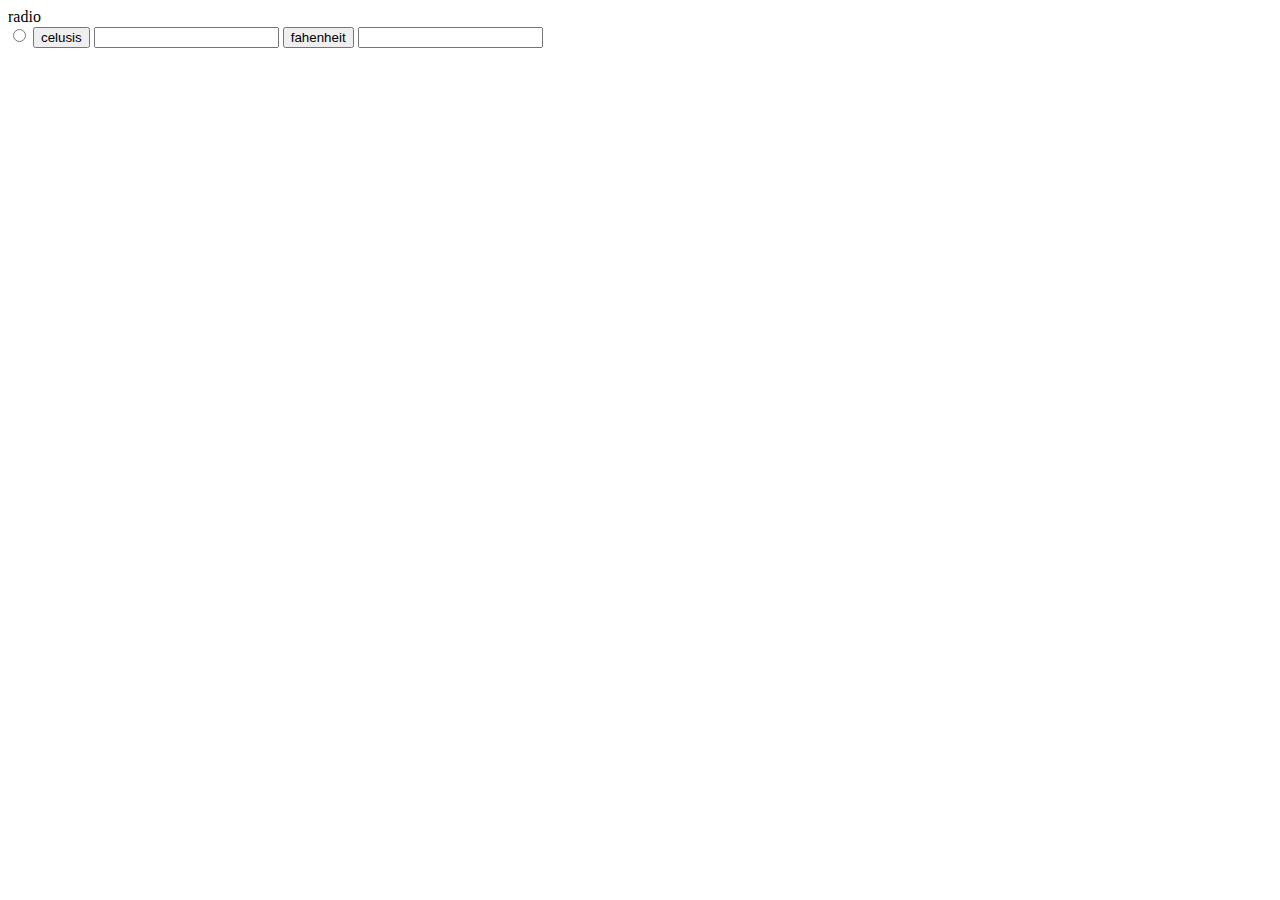
<file: index.html>
<!DOCTYPE html>
<html lang="en">
  <head>
    <meta charset="UTF-8" />
    <meta name="viewport" content="width=device-width, initial-scale=1.0" />
    <title>Document</title>
  </head>
  <body>
    <form>
      <div>radio</div>
      <input type="radio" id="radio" placeholder="radio" />
      <button class="celusis">celusis</button>
      <input type="text" id="celusis" />
      <button class="fahenheit">fahenheit</button>
      <input type="text" id="fahenheit" />
    </form>
    <script src="index.js" ;></script>
  </body>
</html>
</file>
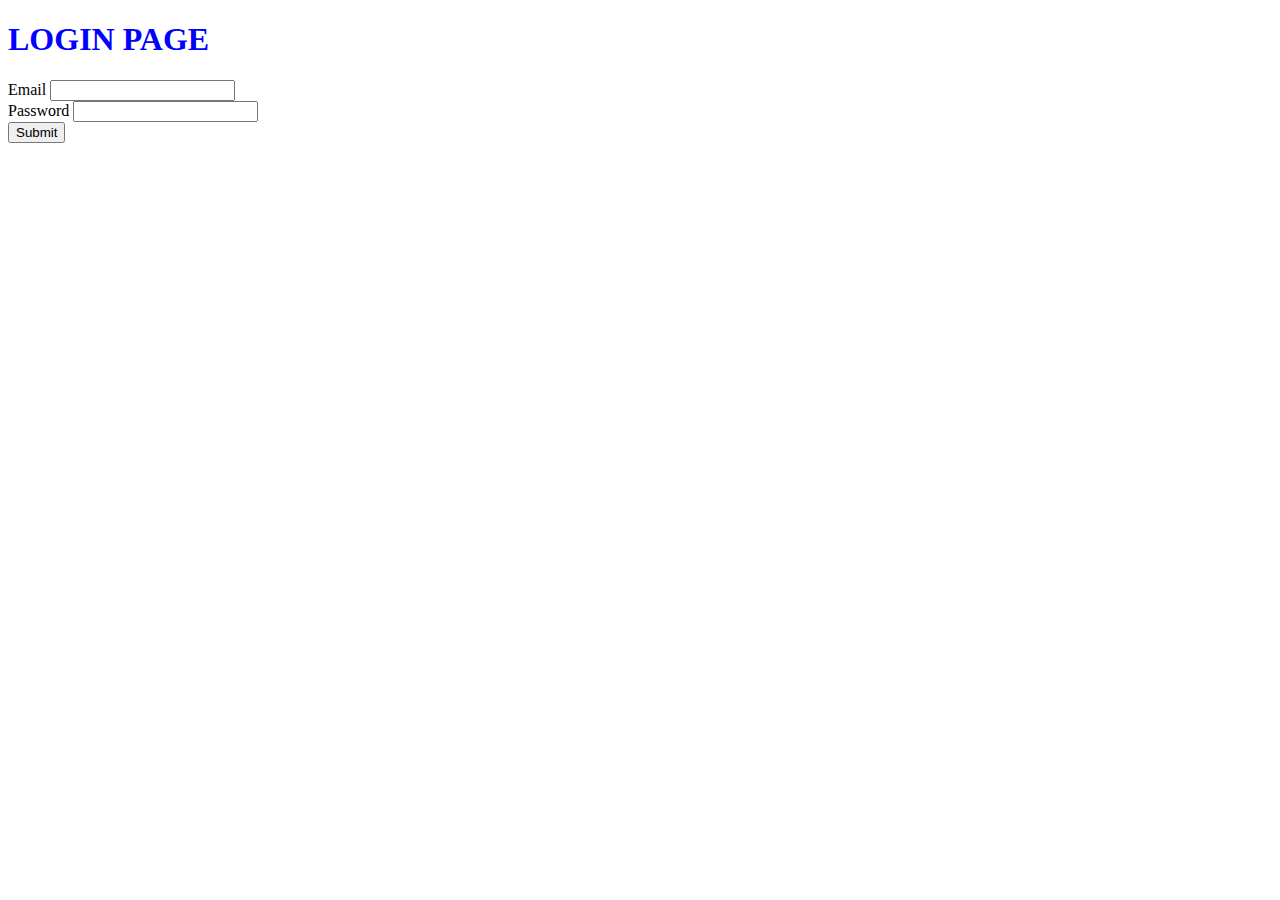
<file: log.html>
<!DOCTYPE html>
<html lang="en">
  <head>
    <meta charset="UTF-8" />
    <meta name="viewport" content="width=device-width, initial-scale=1.0" />
    <title>Document</title>
    <link
      href="https://cdn.jsdelivr.net/npm/bootstrap@5.3.2/dist/css/bootstrap.min.css"
      rel="stylesheet"
      integrity="sha384-T3c6CoIi6uLrA9TneNEoa7RxnatzjcDSCmG1MXxSR1GAsXEV/Dwwykc2MPK8M2HN"
      crossorigin="anonymous"
    />
  </head>
  <body>
    <div class="container text-center">
          <div class="row justify-content-center">
            <h1 class="text-center" style="color: blue">LOGIN PAGE</h1>
            <div class="col-md-12">
              <form>
                <div class="row">
                  <div class="col-auto">
                    <label for="inputEmail" class="form-label">Email</label>
                    <input
                      type="email"
                      class="form-control"
                      id="inputEmail"
                      readonly
                    />
                  </div>
                  <div class="row">
                    <div class="col-auto">
                      <label for="inputPassword" class="form-label"
                        >Password</label
                      >
                      <input
                        type="password"
                        class="form-control"
                        id="inputPassword"
                      />
                    </div>
                  </div>
                  <div class="col-auto">
                    <button type="submit" class="btn btn-primary">
                      Submit
                    </button>
                  </div>
                </div>
              </form>
            </div>
          </div>
        </div>
      </div>
    </div>
  </body>
</html>
</file>
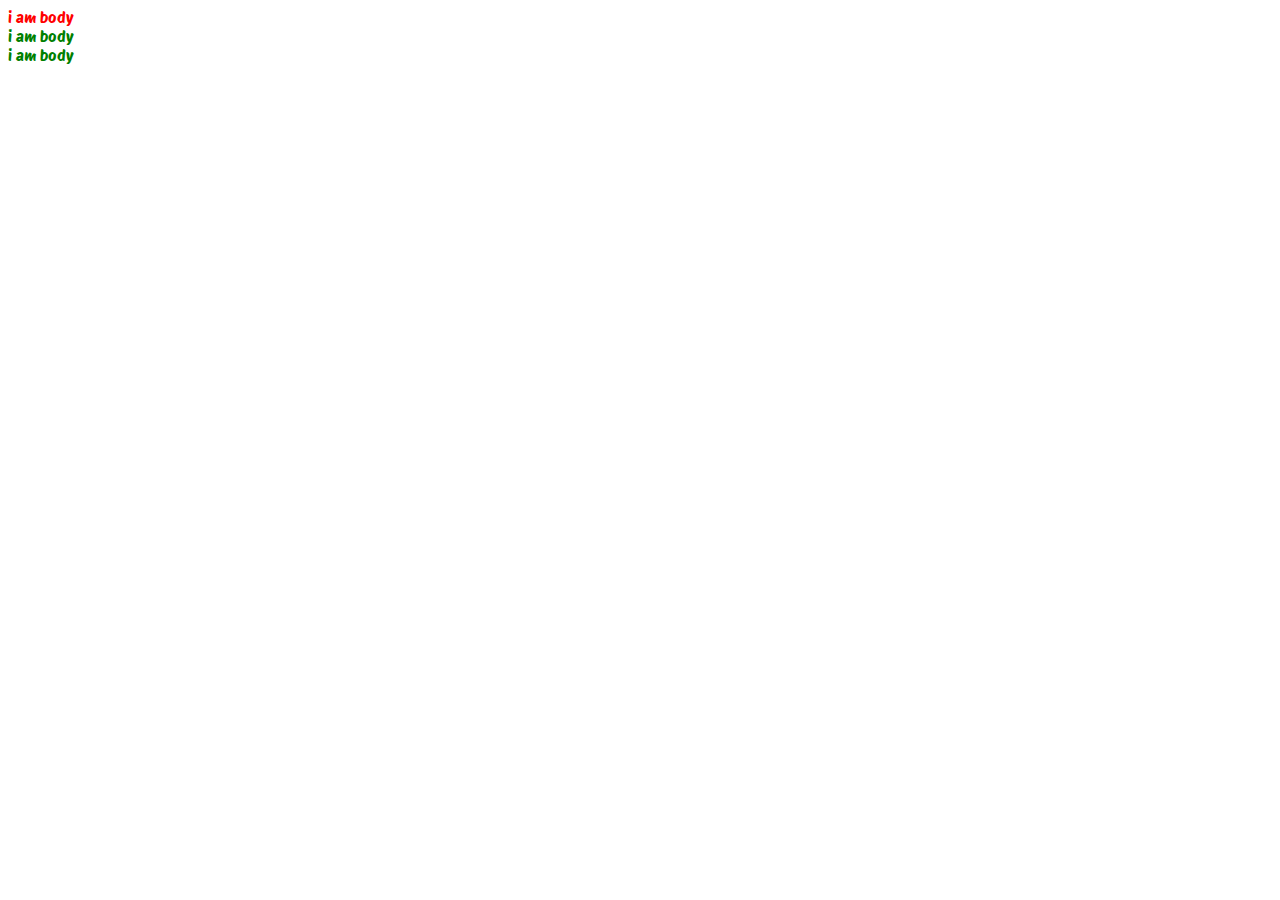
<file: login1.html>
<!DOCTYPE html>
<html lang="en">
  <head>
    <meta charset="UTF-8" />
    <meta name="viewport" content="width=device-width, initial-scale=1.0" />
    <title>Document</title>
    <link rel="stylesheet" href="login.css" />
    <link rel="preconnect" href="https://fonts.googleapis.com" />
    <link rel="preconnect" href="https://fonts.gstatic.com" crossorigin />
    <link
      href="https://fonts.googleapis.com/css2?family=Protest+Riot&display=swap"
      rel="stylesheet"
    />
  </head>
  <body>
    <div id="red">i am body</div>
    <div class="green">i am body</div>
    <div class="green">i am body</div>
  </body>
</html>
</file>
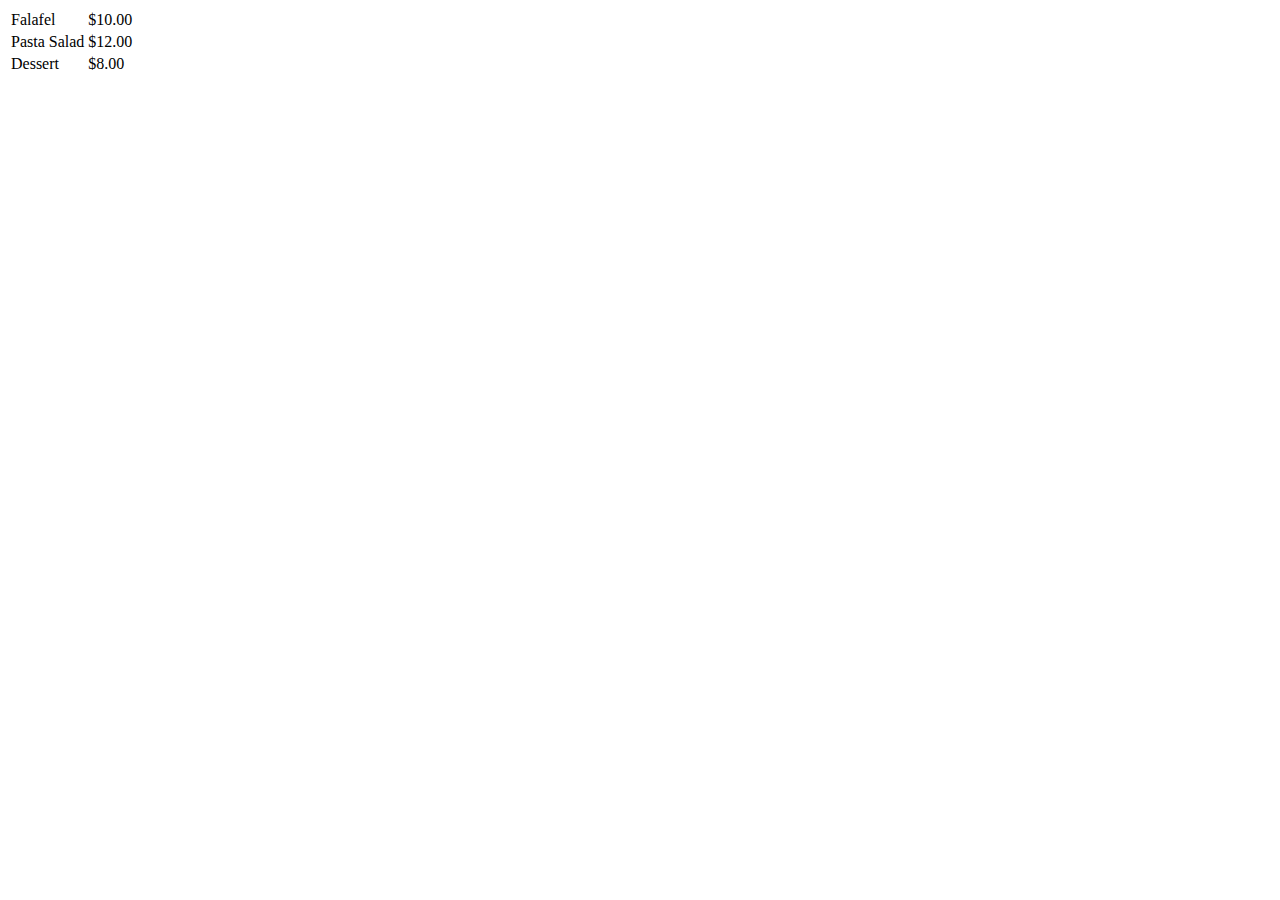
<file: new.html>
<!DOCTYPE html>
<html lang="en">
  <head>
    <meta charset="UTF-8" />
    <meta name="viewport" content="width=device-width, initial-scale=1.0" />
    <title>Document</title>
  </head>
  <body>
    <table>
      <tr>
        <td>Falafel</td>
        <td>$10.00</td>
      </tr>
      <tr>
        <td>Pasta Salad</td>
        <td>$12.00</td>
      </tr>
      <tr>
        <td>Dessert</td>
        <td>$8.00</td>
      </tr>
    </table>
  </body>
</html>
</file>
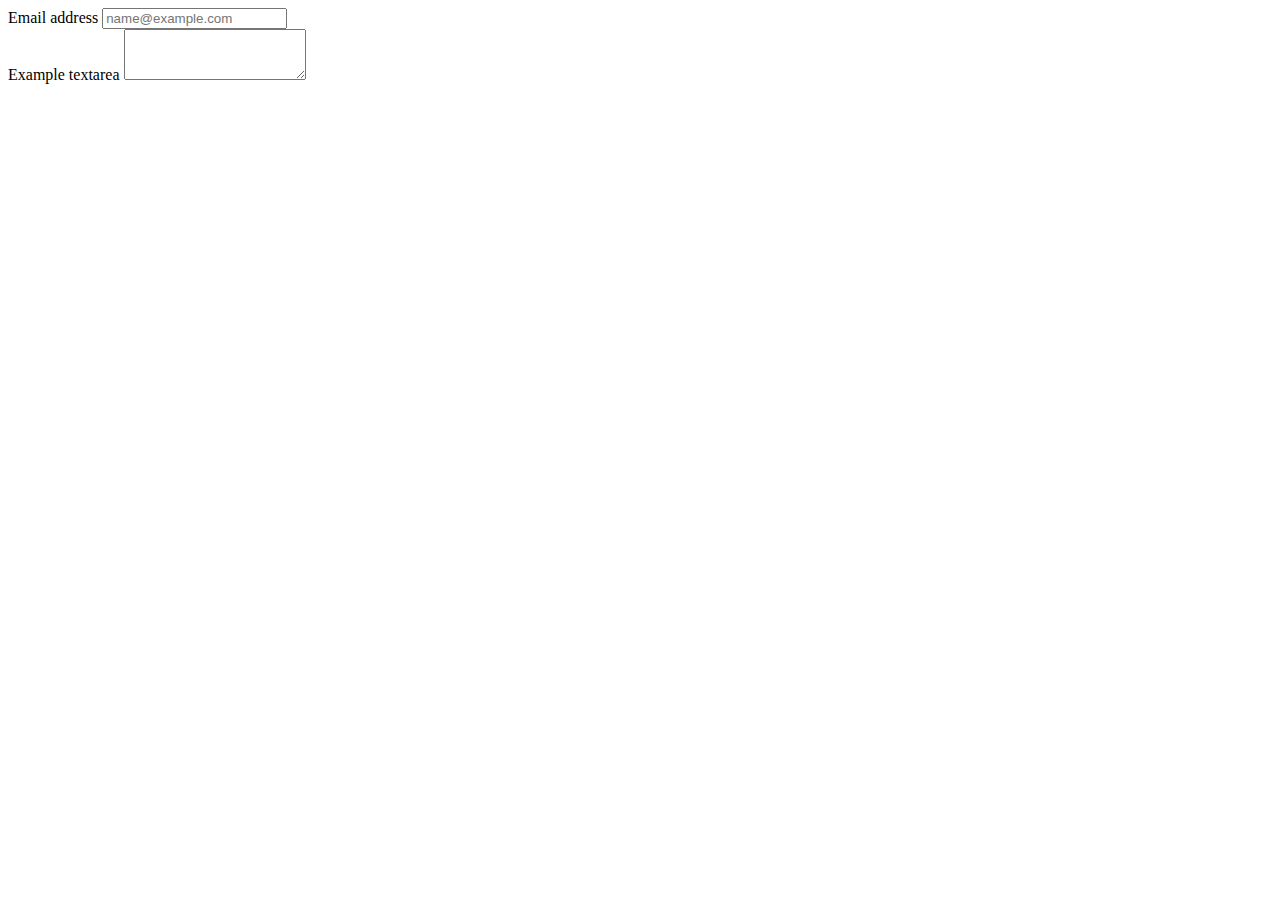
<file: register.html>
<!DOCTYPE html>
<html lang="en">
  <head>
    <meta charset="UTF-8" />
    <meta name="viewport" content="width=device-width, initial-scale=1.0" />
    <title>Document</title>
    <link
      href="https://cdn.jsdelivr.net/npm/bootstrap@5.3.2/dist/css/bootstrap.min.css"
      rel="stylesheet"
      integrity="sha384-T3c6CoIi6uLrA9TneNEoa7RxnatzjcDSCmG1MXxSR1GAsXEV/Dwwykc2MPK8M2HN"
      crossorigin="anonymous"
    />
  </head>
  <body>
    <div
      class="h-100 d-flex justify-self-center align-items-center py-4 w-100 m-auto"
    >
      <div class="card">
        <div class="card-body">
          <div></div>
          <div class="mb-3">
            <label for="exampleFormControlInput1" class="form-label"
              >Email address</label
            >
            <input
              type="email"
              class="form-control"
              id="exampleFormControlInput1"
              placeholder="name@example.com"
            />
          </div>
          <div class="mb-3">
            <label for="exampleFormControlTextarea1" class="form-label"
              >Example textarea</label
            >
            <textarea
              class="form-control"
              id="exampleFormControlTextarea1"
              rows="3"
            ></textarea>
          </div>
        </div>
      </div>
    </div>
  </body>
</html>
</file>
<file: login.css>
.protest-riot-regular {
  font-family: "Protest Riot", sans-serif;
  font-weight: 400;
  font-style: normal;
}
* {
  font-family: "Protest Riot", sans-serif;
}
#red {
  color: red;
}
.green {
  color: green;
}
</file>
